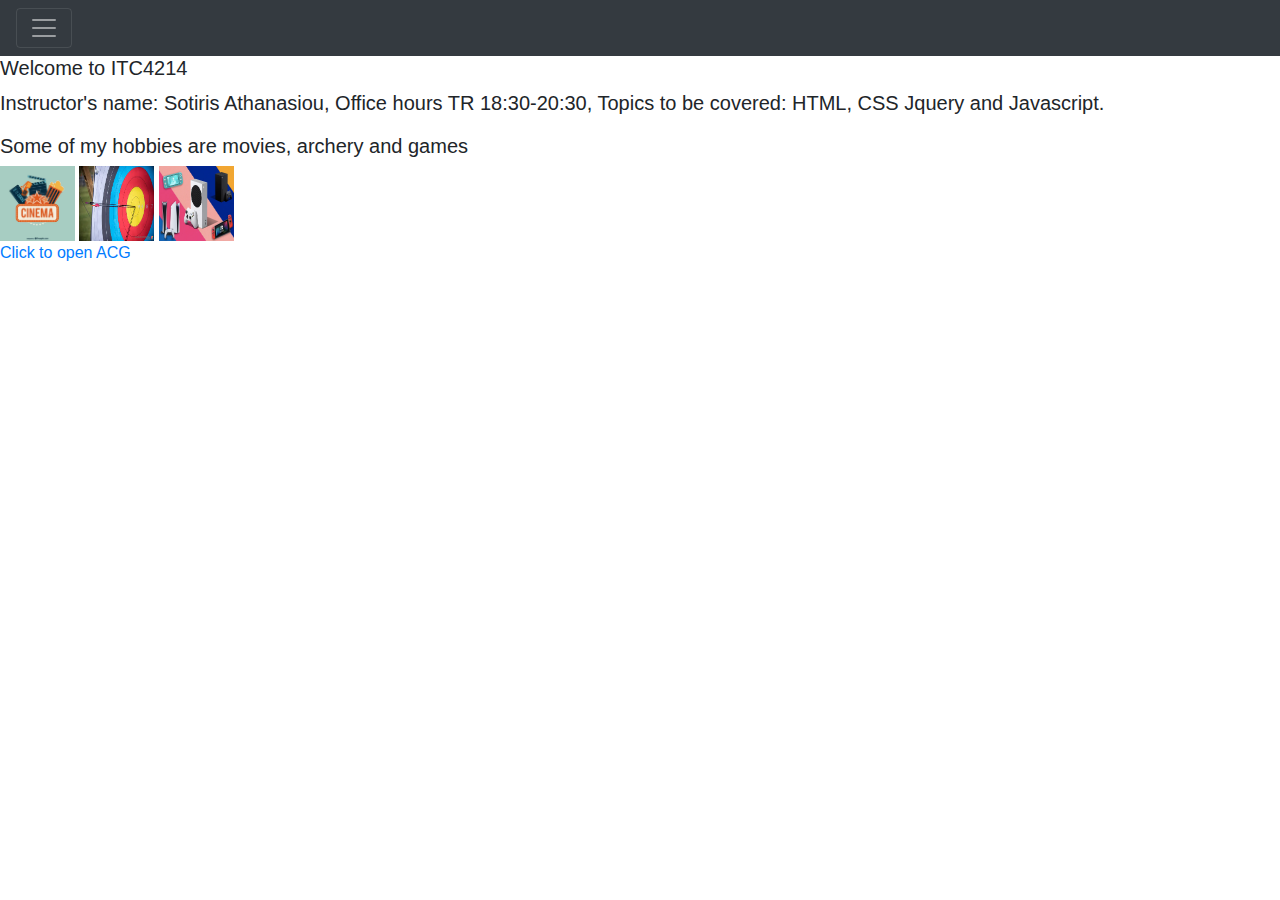
<file: index.html>
<!doctype html>
<html lang="en">
  <head>
    <!-- Required meta tags -->
    <meta charset="utf-8">
    <meta name="viewport" content="width=device-width, initial-scale=1, shrink-to-fit=no">

    <!-- Bootstrap CSS -->
    <link rel="stylesheet" href="https://cdn.jsdelivr.net/npm/bootstrap@4.0.0/dist/css/bootstrap.min.css" integrity="sha384-Gn5384xqQ1aoWXA+058RXPxPg6fy4IWvTNh0E263XmFcJlSAwiGgFAW/dAiS6JXm" crossorigin="anonymous">
    <link rel="stylesheet" type="text/css" href="style.css">


    <title>My web page!</title>
  </head>
  <body>
  <div class="pos-f-t">
  <div class="collapse" id="navbarToggleExternalContent">
    <div class="bg-dark p-4">
      <h4 class="text-white">Collapsed content</h4>
        <a href="forms.html"> Go to Forms </a>
            <br>
      <span class="text-muted">Toggleable via the navbar brand.</span>
    </div>
  </div>
  <nav class="navbar navbar-dark bg-dark">
    <button class="navbar-toggler" type="button" data-toggle="collapse" data-target="#navbarToggleExternalContent" aria-controls="navbarToggleExternalContent" aria-expanded="false" aria-label="Toggle navigation">
      <span class="navbar-toggler-icon"></span>
    </button>
  </nav>
</div>

    <h1>Welcome to ITC4214</h1>
       <p id="info">Instructor's name: Sotiris Athanasiou, Office hours TR 18:30-20:30, Topics to be covered: HTML, CSS Jquery and Javascript.</p>
    <h1>Some of my hobbies are movies, archery and games</h1>
    <img class="picture" src="images/movies.png" alt="Movies">
    <img class="picture" src="images/archery.png" alt="Archery">
    <img class="picture" src="images/games.png" alt="Games">
    <br>
    <a href="http://www.acg.edu/" target="_blank"> Click to open ACG </a>

    <!-- Optional JavaScript -->
    <!-- jQuery first, then Popper.js, then Bootstrap JS -->
    <script src="https://code.jquery.com/jquery-3.2.1.slim.min.js" integrity="sha384-KJ3o2DKtIkvYIK3UENzmM7KCkRr/rE9/Qpg6aAZGJwFDMVNA/GpGFF93hXpG5KkN" crossorigin="anonymous"></script>
    <script src="https://cdn.jsdelivr.net/npm/popper.js@1.12.9/dist/umd/popper.min.js" integrity="sha384-ApNbgh9B+Y1QKtv3Rn7W3mgPxhU9K/ScQsAP7hUibX39j7fakFPskvXusvfa0b4Q" crossorigin="anonymous"></script>
    <script src="https://cdn.jsdelivr.net/npm/bootstrap@4.0.0/dist/js/bootstrap.min.js" integrity="sha384-JZR6Spejh4U02d8jOt6vLEHfe/JQGiRRSQQxSfFWpi1MquVdAyjUar5+76PVCmYl" crossorigin="anonymous"></script>
  </body>
</html>
</file>
<file: style.css>
#info {
    font-size: 20px;
}

.picture {
    height: 75px;
    width:  75px;
}

h1 {
    font-size: 20px;
}

.grid {
}

.grid_item{
}
</file>
